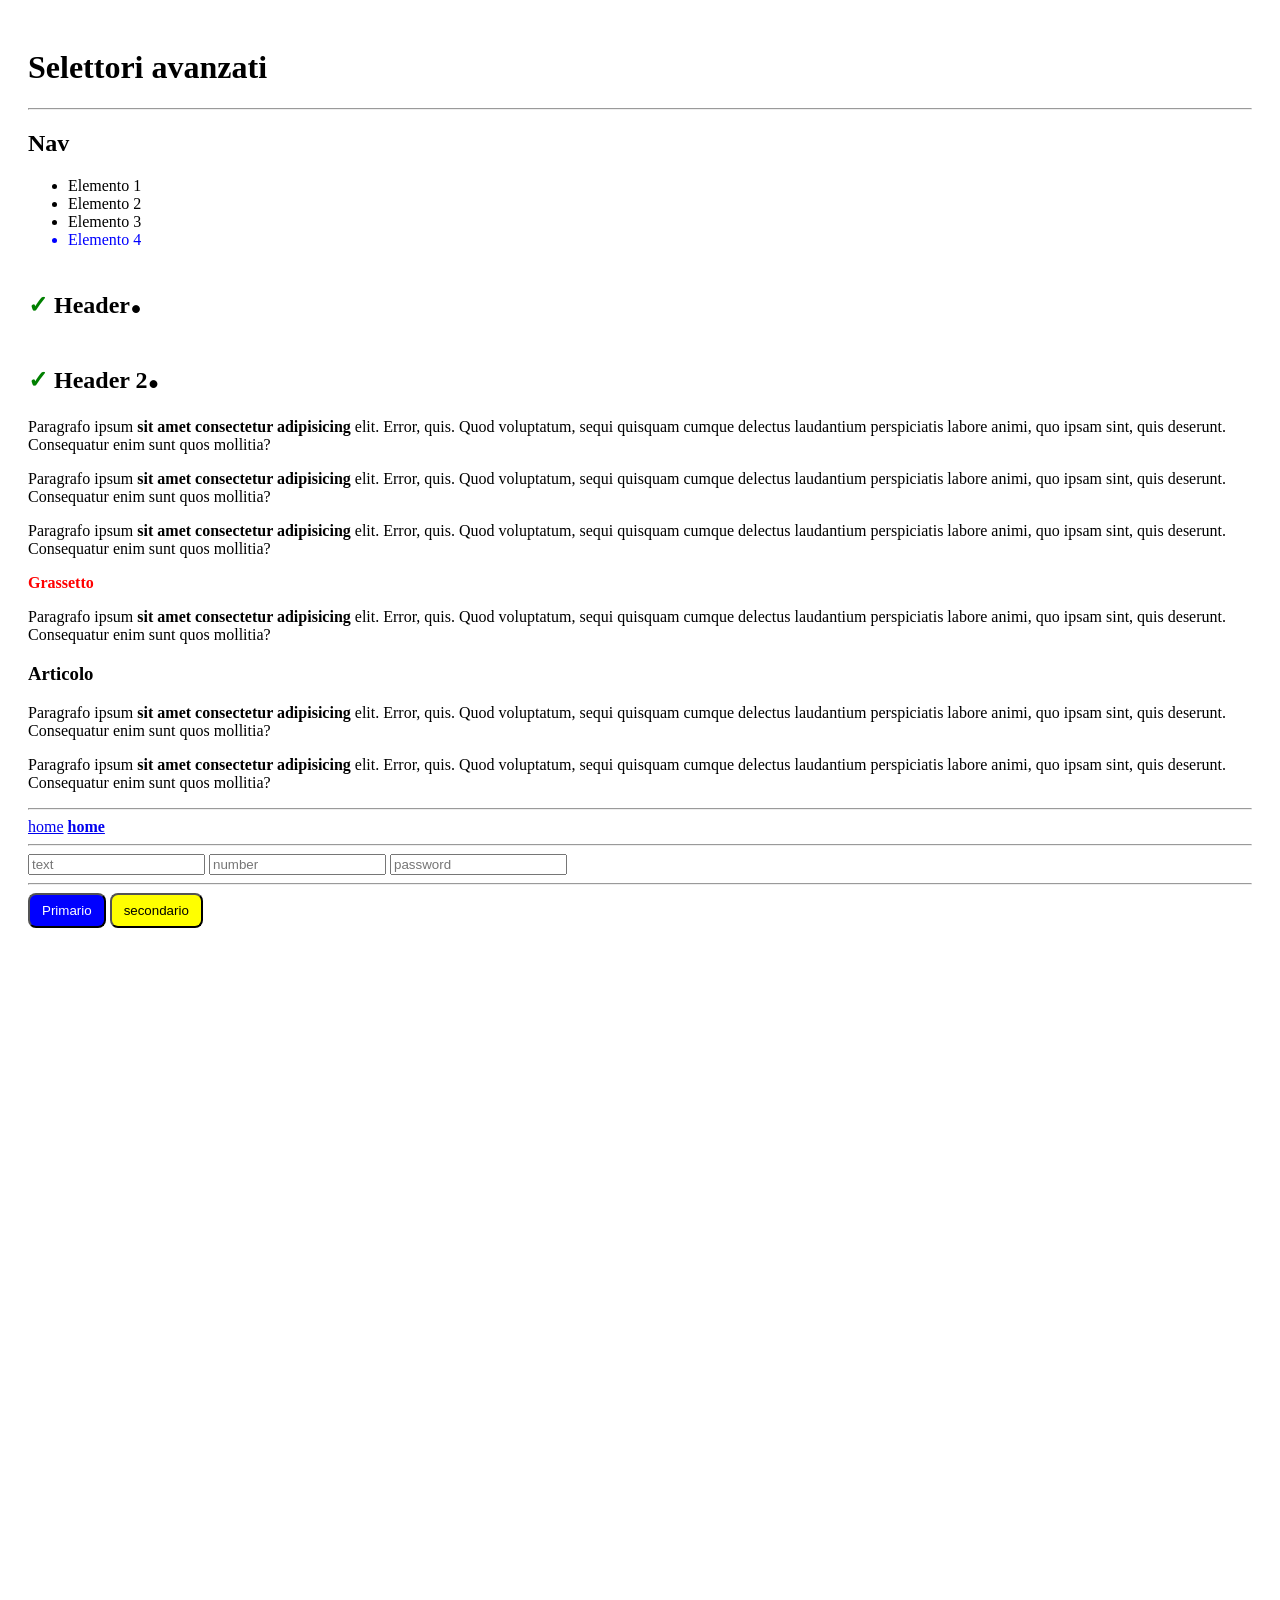
<file: index.html>
<!DOCTYPE html>
<html lang="it">
<head>
  <meta charset="UTF-8">
  <meta http-equiv="X-UA-Compatible" content="IE=edge">
  <meta name="viewport" content="width=device-width, initial-scale=1.0">
  <title>Selettori avanzati</title>

  <link rel="stylesheet" href="css/style.css">
</head>
<body>
  <h1>Selettori avanzati</h1>
  <hr>

  <nav id="navbar" class="red">
    <h2>Nav</h2>
    <ul>
      <li>Elemento 1</li>
      <li>Elemento 2</li>
      <li>Elemento 3</li>
      <li>Elemento 4</li>
    </ul>
  </nav>

  <header id="header">
    <h2>Header</h2>
    <h2>Header 2</h2>
    <p>Paragrafo ipsum <strong>sit amet consectetur adipisicing</strong> elit. Error, quis. Quod voluptatum, sequi quisquam cumque delectus laudantium perspiciatis labore animi, quo ipsam sint, quis deserunt. Consequatur enim sunt quos mollitia?</p>
    <p>Paragrafo ipsum <strong>sit amet consectetur adipisicing</strong> elit. Error, quis. Quod voluptatum, sequi quisquam cumque delectus laudantium perspiciatis labore animi, quo ipsam sint, quis deserunt. Consequatur enim sunt quos mollitia?</p>
    <p>Paragrafo ipsum <strong>sit amet consectetur adipisicing</strong> elit. Error, quis. Quod voluptatum, sequi quisquam cumque delectus laudantium perspiciatis labore animi, quo ipsam sint, quis deserunt. Consequatur enim sunt quos mollitia?</p>
    <strong>Grassetto</strong>
    <p>Paragrafo ipsum <strong>sit amet consectetur adipisicing</strong> elit. Error, quis. Quod voluptatum, sequi quisquam cumque delectus laudantium perspiciatis labore animi, quo ipsam sint, quis deserunt. Consequatur enim sunt quos mollitia?</p>
    
    <article>
      <h3>Articolo</h3> 
      <p>Paragrafo ipsum <strong class="controllo">sit amet consectetur adipisicing</strong> elit. Error, quis. Quod voluptatum, sequi quisquam cumque delectus laudantium perspiciatis labore animi, quo ipsam sint, quis deserunt. Consequatur enim sunt quos mollitia?</p>
      <p>Paragrafo ipsum <strong>sit amet consectetur adipisicing</strong> elit. Error, quis. Quod voluptatum, sequi quisquam cumque delectus laudantium perspiciatis labore animi, quo ipsam sint, quis deserunt. Consequatur enim sunt quos mollitia?</p>
    </article>
  </header>
  
  <hr>

  <a href="#home">home</a>
  <a href="#wikipedia" target="_blank">home</a>
  
  <hr>

  <div class="form">
    <input type="text" placeholder="text">
    <input type="number" placeholder="number">
    <input type="password" placeholder="password">
  </div>  

  <hr>

  <div id="pulsanti">
    <button class="btn-primary">Primario</button>
    <button class="btn-secondary">secondario</button>
  </div>
</body>
</html>
</file>
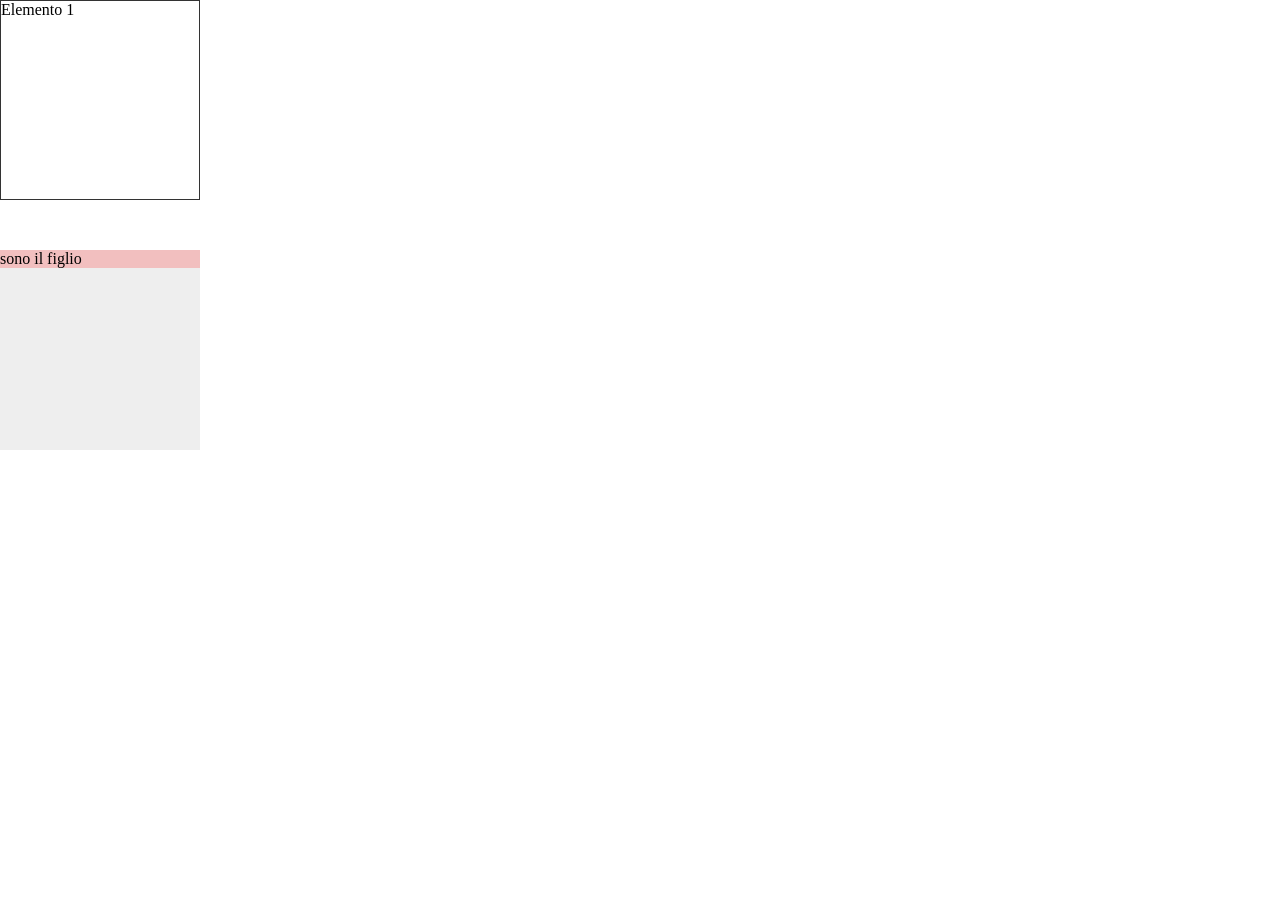
<file: margin-collapse.html>
<!DOCTYPE html>
<html lang="it">
<head>
  <meta charset="UTF-8">
  <meta http-equiv="X-UA-Compatible" content="IE=edge">
  <meta name="viewport" content="width=device-width, initial-scale=1.0">
  <title>Selettori avanzati</title>

  <link rel="stylesheet" href="css/margin-collapse.css">
</head>
<body>

  <div class="uno">
    Elemento 1
  </div>

  <div class="due">
    <div>
      <div class="due-figlio">
        sono il figlio
      </div>

    </div>

  </div>
  
</body>
</html>
</file>
<file: css/style.css>
/* * {
  margin: 0;
  padding: 0;
  box-sizing: border-box;
} */

body {
  padding: 20px;

  padding-bottom: 1000px;
}

nav {

}

#nav {

}

/* AND: elemento con tag X e anche classe Y */
nav.red {

}


/* seleziona il PRIMO FIGLIO del genitore che risponde al tag/classe/id che abbiamo indicato */
nav ul li:first-child {
  /* color: red; */
}

/* seleziona l'ULTIMO FIGLIO del genitore che risponde al tag/classe/id che abbiamo indicato */
nav ul li:last-child {
  color: blue;
}


/* seleziona il PRIMO ELEMENTO DEL TIPO SPECIFICATO all'interno del genitore */
#header p:first-of-type {
  /* color: red; */
}

/* selezione per attributo */
input[type="password"] {
  color: red;
}

a[target="_blank"] {
  font-weight: bold;
}


#header *:hover {
  /* background-color: aqua; */

  /* cursor: pointer; */
}

/* con il ::before possiamo inserire elementi in pagina, PRIMA del bersaglio del selettore */
#header h2::before {
  /* proprietà obbligatoria */
  content: '\2713  ';
  /* fine proprietà obbligatoria */

  color: green
}

/* con ::after possiamo inserire elementi in pagina, DOPO del bersaglio del selettore */
#header h2::after {
  /* proprietà obbligatoria */
  content: '.';
  /* fine proprietà obbligatoria */

  font-weight: bold;
  font-size: 2em;
}

/* seleziona gli elementi p che sono IMMEDIATAMENTE SUCCESSIVI all'elemento H2 */
h2 + p {
  /* color: red; */
}

/* selettore di parentela diretta: seleziona solo gli elementi <p> che sono parenti diretti di #header */
#header > strong {
  color: red;
}


/* questo selettore seleziona tutti gli elementi button che abbiano l'attributo "class" che INIZI con i caratteri specificati*/
button[class^="btn"] {
  padding: 8px 12px;
  border-radius: 8px;
}

.btn-primary {
  background-color: blue;
  color: white;
}


.btn-secondary {
  background-color: yellow;
  color: black;
}
</file>
<file: css/margin-collapse.css>
* {
  margin: 0;
  padding: 0;
  box-sizing: border-box;
}


.uno {
  width: 200px;
  height: 200px;

  border: 1px solid #333333;

  
  /* distanziare l'elemento di xx pixel
  rispetto al prossimo elemento */
  margin-bottom: 50px;
}

.due {
  width: 200px;
  height: 200px;

  /* border: 1px solid rgba(0, 0, 0, 0); */
  

  background-color: #eee;
  /* distanziare l'elemento di xx pixel
  rispetto al precedente elemento */
  margin-top: 50px;

}


.due .due-figlio {
  background-color: rgba(255, 0, 0, .2);

  /* se il genitore non ha border */
  /* margin-top: 50px; */
}
</file>
